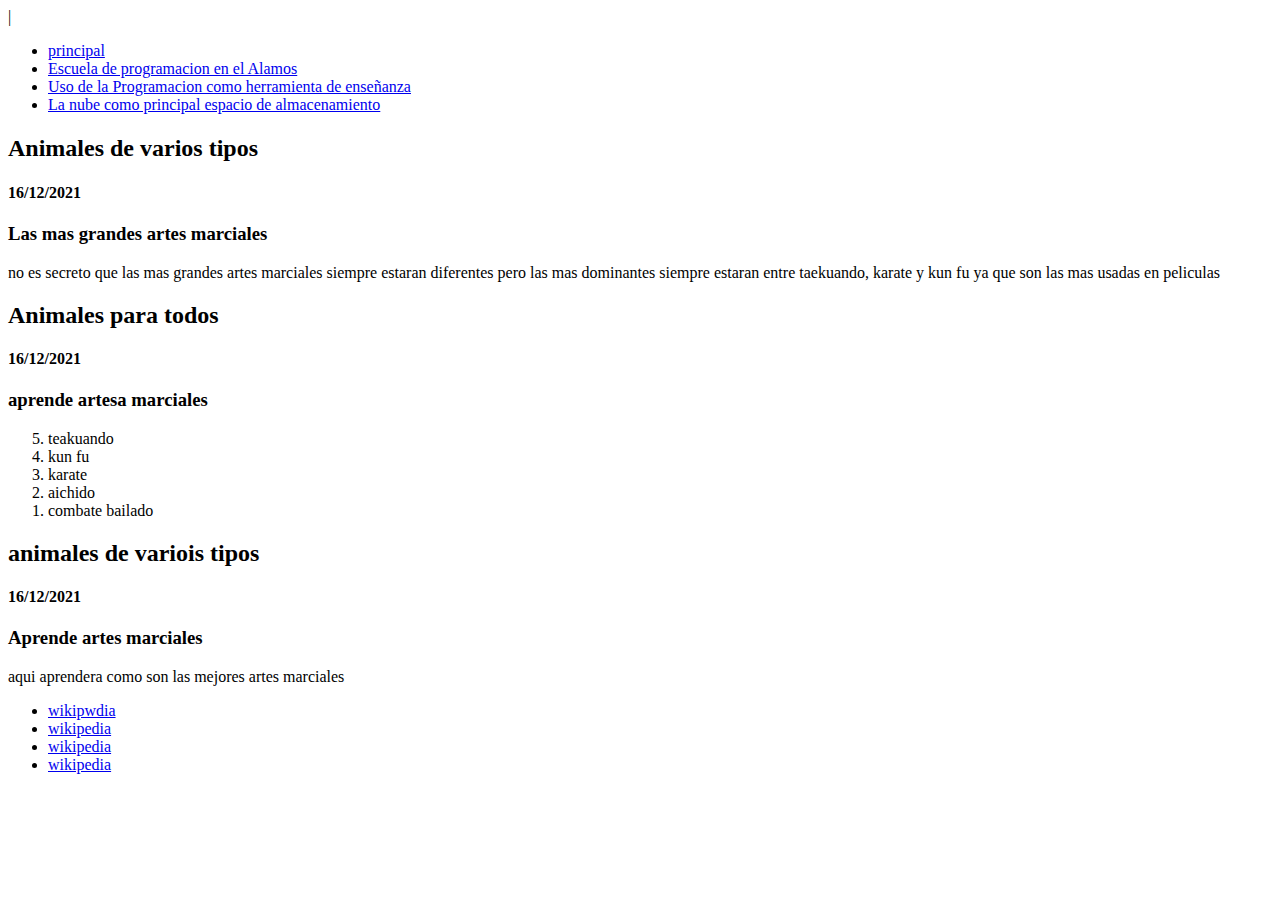
<file: ejemplo.html>
<!doctype html>
<meta charset="utf-8">|

<html lang="es">
<head>
    <meta charset="UTF-8">

    <title>PRETORIANO</title>
</head>
<BODY>
    <!--Comienza etiquta para barra de navegacion-->
    <nav>
        <!--Comienza etiqueta para listas desordenadas-->
        <ul>
            <!--Comienzan y terminan para listas desordenadas-->
            <li><a href="index.html" target="_blank">principal</a></li>
            <li><a href="mi_segundo_tema.html">Escuela de programacion en el Alamos</a></li>
            <li><a href="mi_tercer_tema.html">Uso de la Programacion como herramienta de enseñanza</a></li>
            <li><a href="mi_cuarto_tema.html">La nube como principal espacio de almacenamiento</a></li>
        </ul>
        <!--Termina etiquta para listas desordenadas-->
    </nav>
    <!--Termina etiqueta para borrar de navegacion-->
    <section>
        <header>
            <h1></h1>
        </header>

           <main>
               <!--Aqui van los articulos **-->
               <!--Inicia primera entrada-->
               <article>
                   <header>
                       <hgroup>
                           <h2>Animales de varios tipos</h2>
                           <h4>16/12/2021</h4>
                       </hgroup>
                   </header>
                   <div>
                       <h3>Las mas grandes artes marciales</h3>
                       <p>
                           no es secreto que las mas grandes artes marciales siempre 
                           estaran diferentes pero las mas dominantes siempre estaran entre taekuando,
                           karate y kun fu ya que son las mas usadas en peliculas
                       </p>

                   </div>
                   <footer>

                   </footer>
               </article>
               <!--termina primera entrada-->
               <!--inicia segunda entrada-->
               <article>
                   <header>
                       <hgroup>
                           <h2>Animales para todos</h2>
                           <h4>16/12/2021</h4>
                       </hgroup>
                   </header>
                   <div>
                       <h3>aprende artesa marciales</h3>
                       <ol reversed>
                           <li>teakuando</li>
                           <li>kun fu</li>
                           <li>karate</li>
                           <li>aichido</li>
                           <li>combate bailado</li>
                       </ol>
                   </div>
               </article>
               <!--termina segunda entrada-->
               <!--inicia tercera entrada-->
                <article>
                    <header>
                        <h2>animales de variois tipos</h2>
                        <h4>16/12/2021</h4>
                    </header>
                    <div>
                        <h3>Aprende artes marciales</h3>
                        <p>
                            aqui aprendera como son las mejores
                            artes marciales
                        </p>
                        <ul>
                            <li><a href="https://es.wikipedia.org/wiki/Kung-fu" target="_blank">wikipwdia</a></li>
                            <li><a href="https://es.wikipedia.org/wiki/Taekwondo" target="_blank">wikipedia</a></li>
                            <li><a href="https://es.wikipedia.org/wiki/Aikid%C5%8D" target="_blank">wikipedia</a></li>
                            <li><a href="https://es.wikipedia.org/wiki/Mani_(danza_de_combate)" target="_blank">wikipedia</a></li>
                        </ul>
                    </div>
                </article>
                <!--Termina tercera entrada-->

           </main>

           <aside>
               <!--barra lateral-->
           </aside>
           <footer>
               <!--Pie de pagina-->
           </footer>
           
    </section>
</BODY>
</html>
</file>
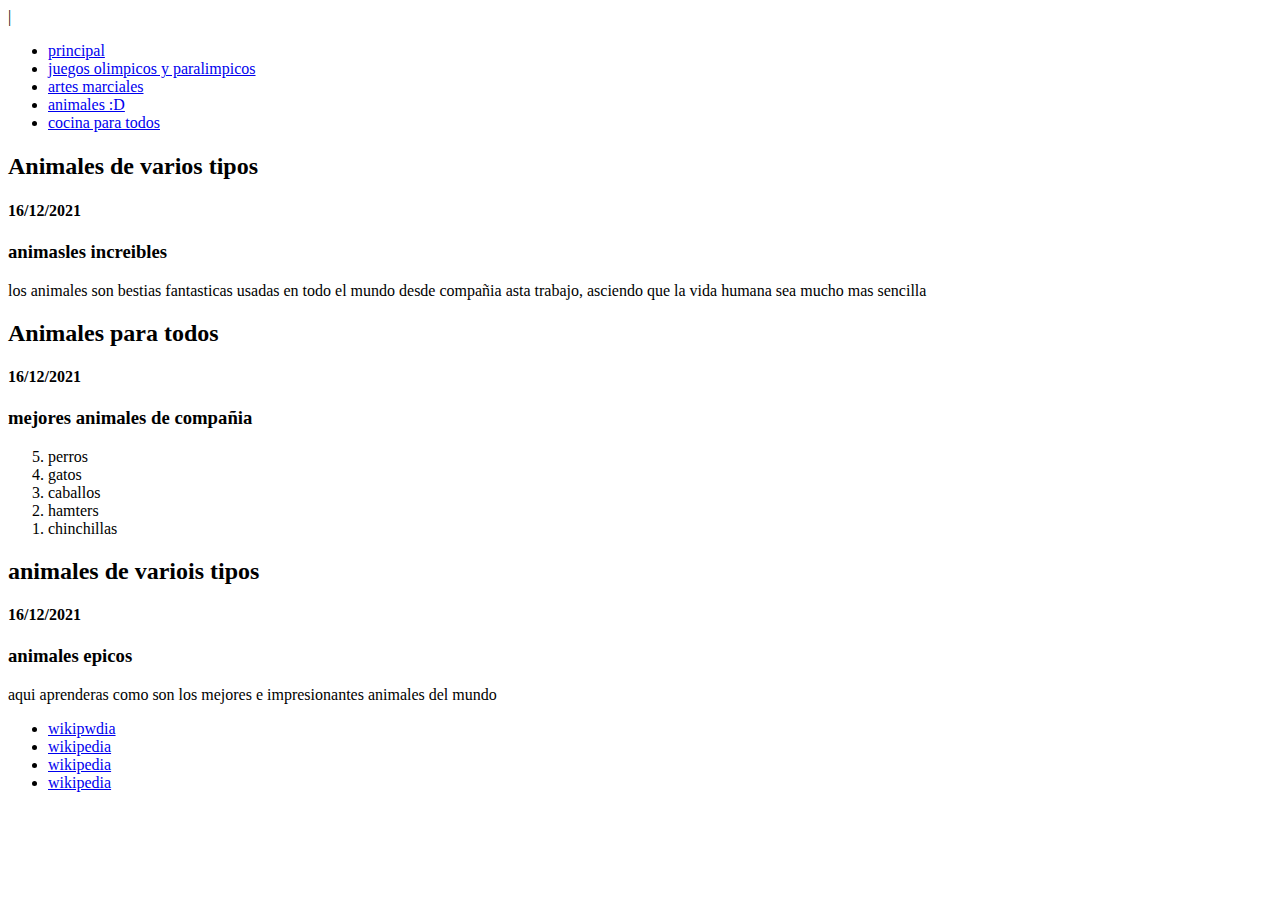
<file: mi_cuarto_tema.html>
<!doctype html>
<meta charset="utf-8">|

<html lang="es">
<head>
    <meta charset="UTF-8">

    <title>PRETORIANO</title>
</head>
<BODY>
    <!--Comienza etiquta para barra de navegacion-->
    <nav>
        <!--Comienza etiqueta para listas desordenadas-->
        <ul>
            <!--Comienzan y terminan para listas desordenadas-->
            <li><a href="index.html" target="_blank">principal</a></li>
            <li><a href="mi_segundo_tema.html">juegos olimpicos y paralimpicos</a></li>
            <li><a href="mi_tercer_tema.html">artes marciales</a></li>
            <li><a href="mi_cuarto_tema.html">animales :D</a></li>
            <li><a href="mi_primer_tema.html">cocina para todos</a></li>
        </ul>
        <!--Termina etiquta para listas desordenadas-->
    </nav>
    <!--Termina etiqueta para borrar de navegacion-->
    <section>
        <header>
            <h1></h1>
        </header>

           <main>
               <!--Aqui van los articulos **-->
               <!--Inicia primera entrada-->
               <article>
                   <header>
                       <hgroup>
                           <h2>Animales de varios tipos</h2>
                           <h4>16/12/2021</h4>
                       </hgroup>
                   </header>
                   <div>
                       <h3>animasles increibles</h3>
                       <p>
                           los animales son bestias fantasticas usadas en todo el mundo desde compañia asta trabajo, asciendo que
                           la vida humana sea mucho mas sencilla
                       </p>

                   </div>
                   <footer>

                   </footer>
               </article>
               <!--termina primera entrada-->
               <!--inicia segunda entrada-->
               <article>
                   <header>
                       <hgroup>
                           <h2>Animales para todos</h2>
                           <h4>16/12/2021</h4>
                       </hgroup>
                   </header>
                   <div>
                       <h3>mejores animales de compañia</h3>
                       <ol reversed>
                           <li>perros</li>
                           <li>gatos</li>
                           <li>caballos</li>
                           <li>hamters</li>
                           <li>chinchillas</li>
                       </ol>
                   </div>
               </article>
               <!--termina segunda entrada-->
               <!--inicia tercera entrada-->
                <article>
                    <header>
                        <h2>animales de variois tipos</h2>
                        <h4>16/12/2021</h4>
                    </header>
                    <div>
                        <h3>animales epicos</h3>
                        <p>
                            aqui aprenderas como son los mejores e impresionantes animales del mundo
                        </p>
                        <ul>
                            <li><a href="https://es.wikipedia.org/wiki/Mam%C3%ADferos_marinos" target="_blank">wikipwdia</a></li>
                            <li><a href="https://es.wikipedia.org/wiki/Velocidad_de_los_animales" tarjet="_blank">wikipedia</a></li>
                            <li><a href="https://es.wikipedia.org/wiki/Mam%C3%ADferos_voladores" target="_blank">wikipedia</a></li>
                            <li><a href="https://es.wikipedia.org/wiki/Serpiente_venenosa?wprov=srpw1_1" target="_blank">wikipedia</a></li>
                        </ul>
                    </div>
                </article>
                <!--Termina tercera entrada-->

           </main>

           <aside>
               <!--barra lateral-->
           </aside>
           <footer>
               <!--Pie de pagina-->
           </footer>
           
    </section>
</BODY>
</html>
</file>
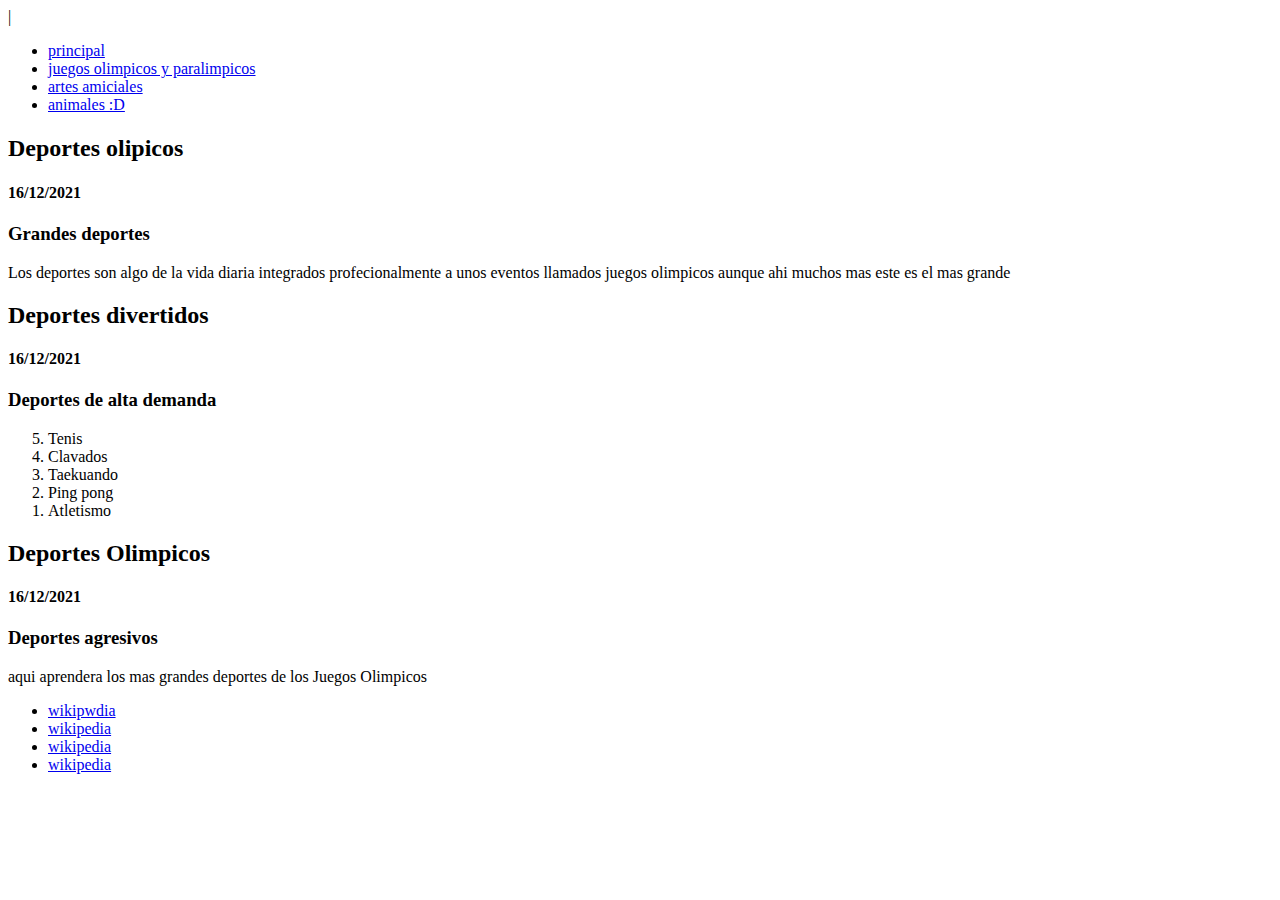
<file: mi_segundo_tema.html>
<!doctype html>
<meta charset="utf-8">|

<html lang="es">
<head>
    <meta charset="UTF-8">

    <title>PRETORIANO</title>
</head>
<BODY>
    <!--Comienza etiquta para barra de navegacion-->
    <nav>
        <!--Comienza etiqueta para listas desordenadas-->
        <ul>
            <!--Comienzan y terminan para listas desordenadas-->
            <li><a href="index.html" target="_blank">principal</a></li>
            <li><a href="mi_segundo_tema.html">juegos olimpicos y paralimpicos</a></li>
            <li><a href="mi_tercer_tema.html">artes amiciales</a></li>
            <li><a href="mi_cuarto_tema.html">animales :D</a></li>
        </ul>
        <!--Termina etiquta para listas desordenadas-->
    </nav>
    <!--Termina etiqueta para borrar de navegacion-->
    <section>
        <header>
            <h1></h1>
        </header>

           <main>
               <!--Aqui van los articulos **-->
               <!--Inicia primera entrada-->
               <article>
                   <header>
                       <hgroup>
                           <h2>Deportes olipicos</h2>
                           <h4>16/12/2021</h4>
                       </hgroup>
                   </header>
                   <div>
                       <h3>Grandes deportes</h3>
                       <p>
                          Los deportes son algo de la vida diaria integrados profecionalmente a unos eventos
                          llamados juegos olimpicos aunque ahi muchos mas este es el mas grande
                       </p>

                   </div>
                   <footer>

                   </footer>
               </article>
               <!--termina primera entrada-->
               <!--inicia segunda entrada-->
               <article>
                   <header>
                       <hgroup>
                           <h2>Deportes divertidos</h2>
                           <h4>16/12/2021</h4>
                       </hgroup>
                   </header>
                   <div>
                       <h3>Deportes de alta demanda</h3>
                       <ol reversed>
                           <li>Tenis</li>
                           <li>Clavados</li>
                           <li>Taekuando</li>
                           <li>Ping pong</li>
                           <li>Atletismo</li>
                       </ol>
                   </div>
               </article>
               <!--termina segunda entrada-->
               <!--inicia tercera entrada-->
                <article>
                    <header>
                        <h2>Deportes Olimpicos</h2>
                        <h4>16/12/2021</h4>
                    </header>
                    <div>
                        <h3>Deportes agresivos</h3>
                        <p>
                            aqui aprendera los mas grandes deportes de los Juegos Olimpicos
                        </p>
                        <ul>
                            <li><a href="https://es.wikipedia.org/wiki/Juegos_Ol%C3%ADmpicos" target="_blank">wikipwdia</a></li>
                            <li><a href="https://es.wikipedia.org/wiki/Deportes_paral%C3%ADmpicos" target="_blank">wikipedia</a></li>
                            <li><a href="https://es.wikipedia.org/wiki/Juegos_Mundiales?wprov=srpw1_1" target="_blank">wikipedia</a></li>
                            <li><a href="https://es.wikipedia.org/wiki/Juegos_Ol%C3%ADmpicos_de_M%C3%A9xico_1968" target="_blank">wikipedia</a></li>
                        </ul>
                    </div>
                </article>
                <!--Termina tercera entrada-->

           </main>

           <aside>
               <!--barra lateral-->
           </aside>
           <footer>
               <!--Pie de pagina-->
           </footer>
           
    </section>
</BODY>
</html>
</file>
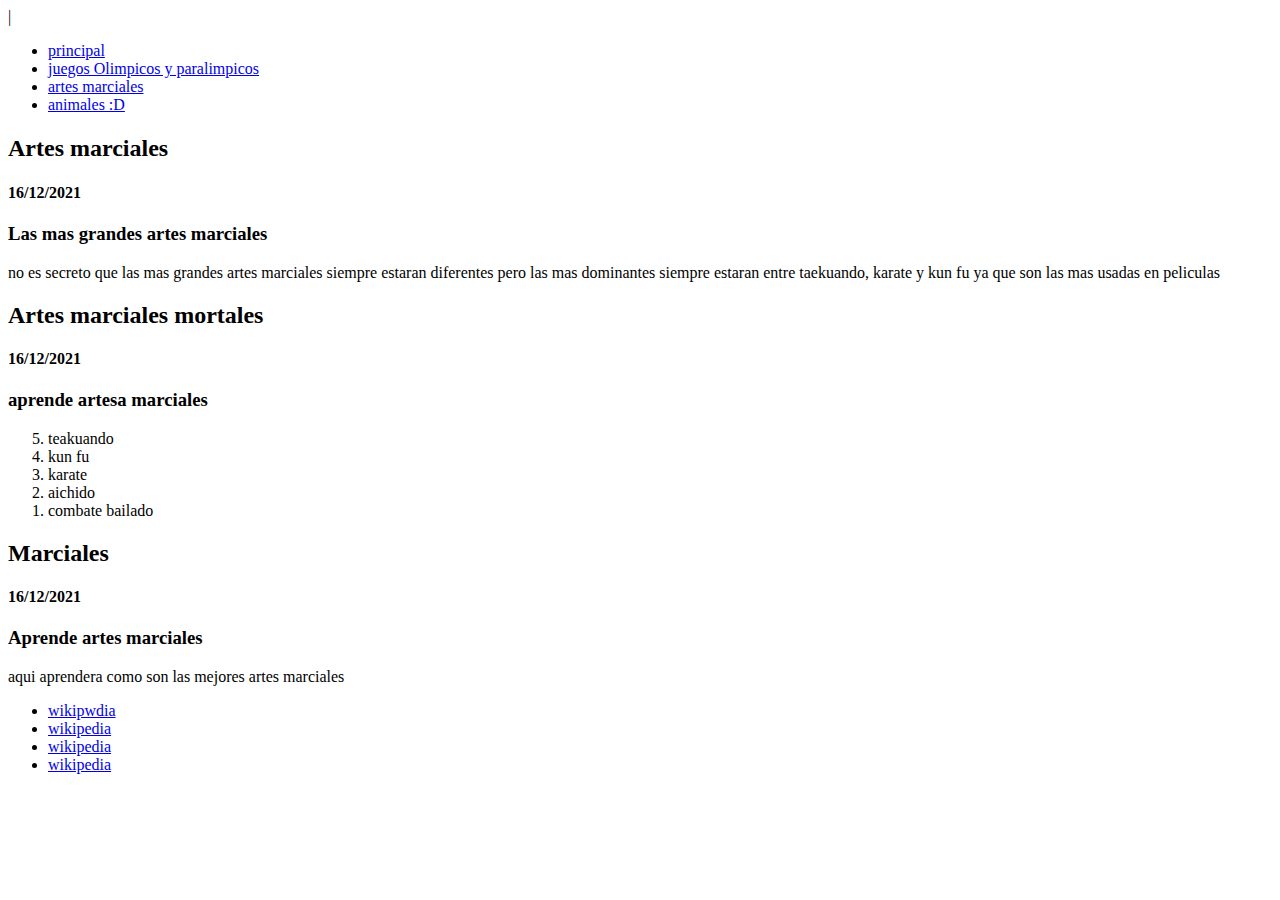
<file: mi_tercer_tema.html>
<!doctype html>
<meta charset="utf-8">|

<html lang="es">
<head>
    <meta charset="UTF-8">

    <title>PRETORIANO</title>
</head>
<BODY>
    <!--Comienza etiquta para barra de navegacion-->
    <nav>
        <!--Comienza etiqueta para listas desordenadas-->
        <ul>
            <!--Comienzan y terminan para listas desordenadas-->
            <li><a href="index.html" target="_blank">principal</a></li>
            <li><a href="mi_segundo_tema.html">juegos Olimpicos y paralimpicos</a></li>
            <li><a href="mi_tercer_tema.html">artes marciales</a></li>
            <li><a href="mi_cuarto_tema.html">animales :D</a></li>
        </ul>
        <!--Termina etiquta para listas desordenadas-->
    </nav>
    <!--Termina etiqueta para borrar de navegacion-->
    <section>
        <header>
            <h1></h1>
        </header>

           <main>
               <!--Aqui van los articulos **-->
               <!--Inicia primera entrada-->
               <article>
                   <header>
                       <hgroup>
                           <h2>Artes marciales</h2>
                           <h4>16/12/2021</h4>
                       </hgroup>
                   </header>
                   <div>
                       <h3>Las mas grandes artes marciales</h3>
                       <p>
                           no es secreto que las mas grandes artes marciales siempre 
                           estaran diferentes pero las mas dominantes siempre estaran entre taekuando,
                           karate y kun fu ya que son las mas usadas en peliculas
                       </p>

                   </div>
                   <footer>

                   </footer>
               </article>
               <!--termina primera entrada-->
               <!--inicia segunda entrada-->
               <article>
                   <header>
                       <hgroup>
                           <h2>Artes marciales mortales</h2>
                           <h4>16/12/2021</h4>
                       </hgroup>
                   </header>
                   <div>
                       <h3>aprende artesa marciales</h3>
                       <ol reversed>
                           <li>teakuando</li>
                           <li>kun fu</li>
                           <li>karate</li>
                           <li>aichido</li>
                           <li>combate bailado</li>
                       </ol>
                   </div>
               </article>
               <!--termina segunda entrada-->
               <!--inicia tercera entrada-->
                <article>
                    <header>
                        <h2>Marciales</h2>
                        <h4>16/12/2021</h4>
                    </header>
                    <div>
                        <h3>Aprende artes marciales</h3>
                        <p>
                            aqui aprendera como son las mejores
                            artes marciales
                        </p>
                        <ul>
                            <li><a href="https://es.wikipedia.org/wiki/Kung-fu" target="_blank">wikipwdia</a></li>
                            <li><a href="https://es.wikipedia.org/wiki/Taekwondo" target="_blank">wikipedia</a></li>
                            <li><a href="https://es.wikipedia.org/wiki/Aikid%C5%8D" target="_blank">wikipedia</a></li>
                            <li><a href="https://es.wikipedia.org/wiki/Mani_(danza_de_combate)" target="_blank">wikipedia</a></li>
                        </ul>
                    </div>
                </article>
                <!--Termina tercera entrada-->

           </main>

           <aside>
               <!--barra lateral-->
           </aside>
           <footer>
               <!--Pie de pagina-->
           </footer>
           
    </section>
</BODY>
</html>
</file>
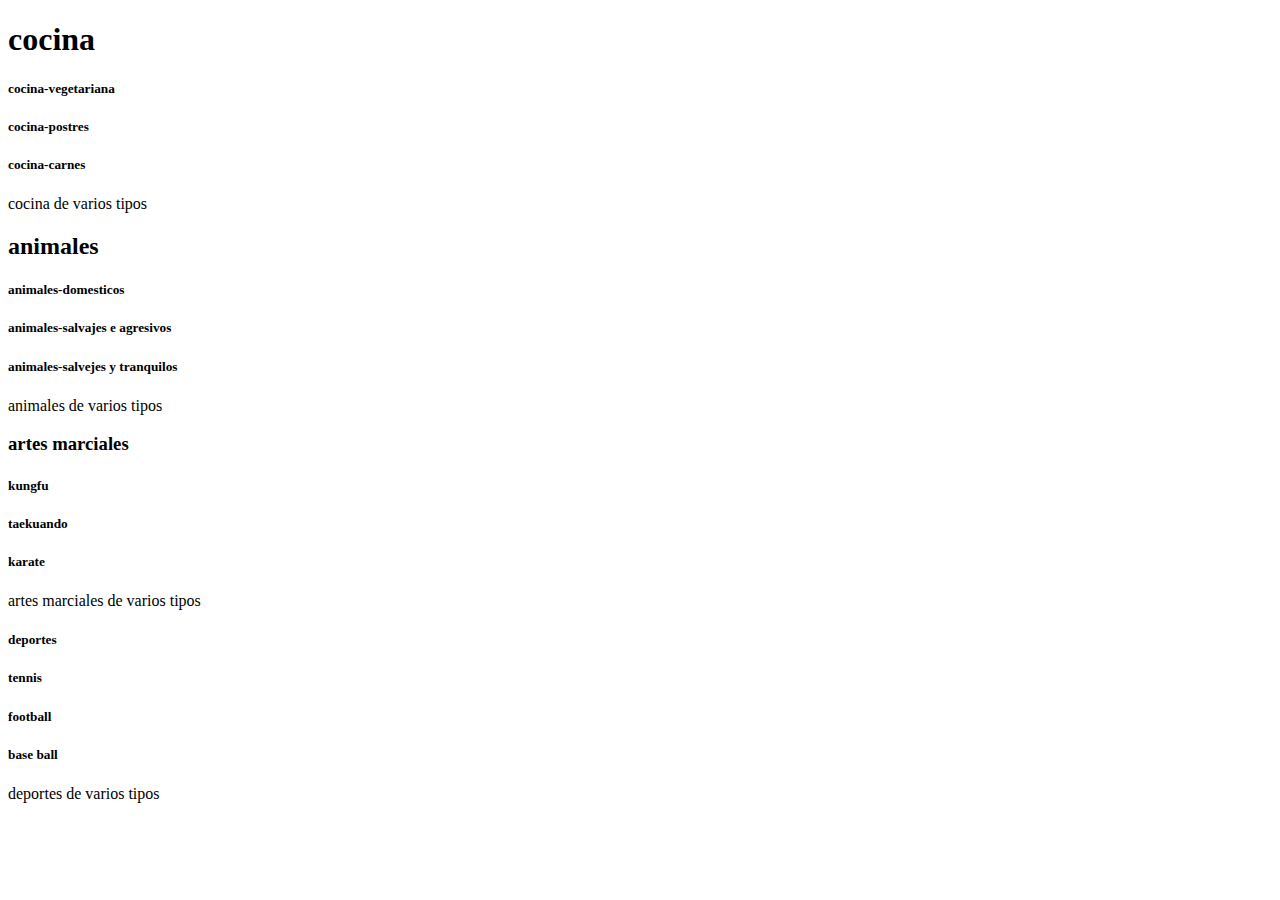
<file: propuestas.html>
<!DOCTYPE html>
<meta charset="UTF-8">
<!--inicia html-->
      <html>
         <!--inicia y termina head-->
         <head></head>
         <!--inicia y termina title-->
         <title></title>
         <!--inicia body-->
         <body>
            <hgroup>
                <h1>cocina</h1>
                <h5>cocina-vegetariana</h5>
                <h5>cocina-postres</h5>
                <h5>cocina-carnes</h5>
            </hgroup>
            <p>cocina de varios tipos</p>
            <hgroup>
                <h2>animales</h2>
                <h5>animales-domesticos</h5>
                <h5>animales-salvajes e agresivos</h5>
                <h5>animales-salvejes y tranquilos</h5>
            </hgroup>
            <p>animales de varios tipos</p>
            <hgroup>
                <h3>artes marciales</h3>
                <h5>kungfu</h5>
                <h5>taekuando</h5>
                <h5>karate</h5>
            </hgroup>
            <p>artes marciales de varios tipos</p>
            <hgroup>
                <h5>deportes</h5>
                <h5>tennis</h5>
                <h5>football</h5>
                <h5>base ball</h5>
            </hgroup>
            <p>deportes de varios tipos</p>
         </body>
         <!--termina body-->
      </html>
<!--termina html-->
</file>
